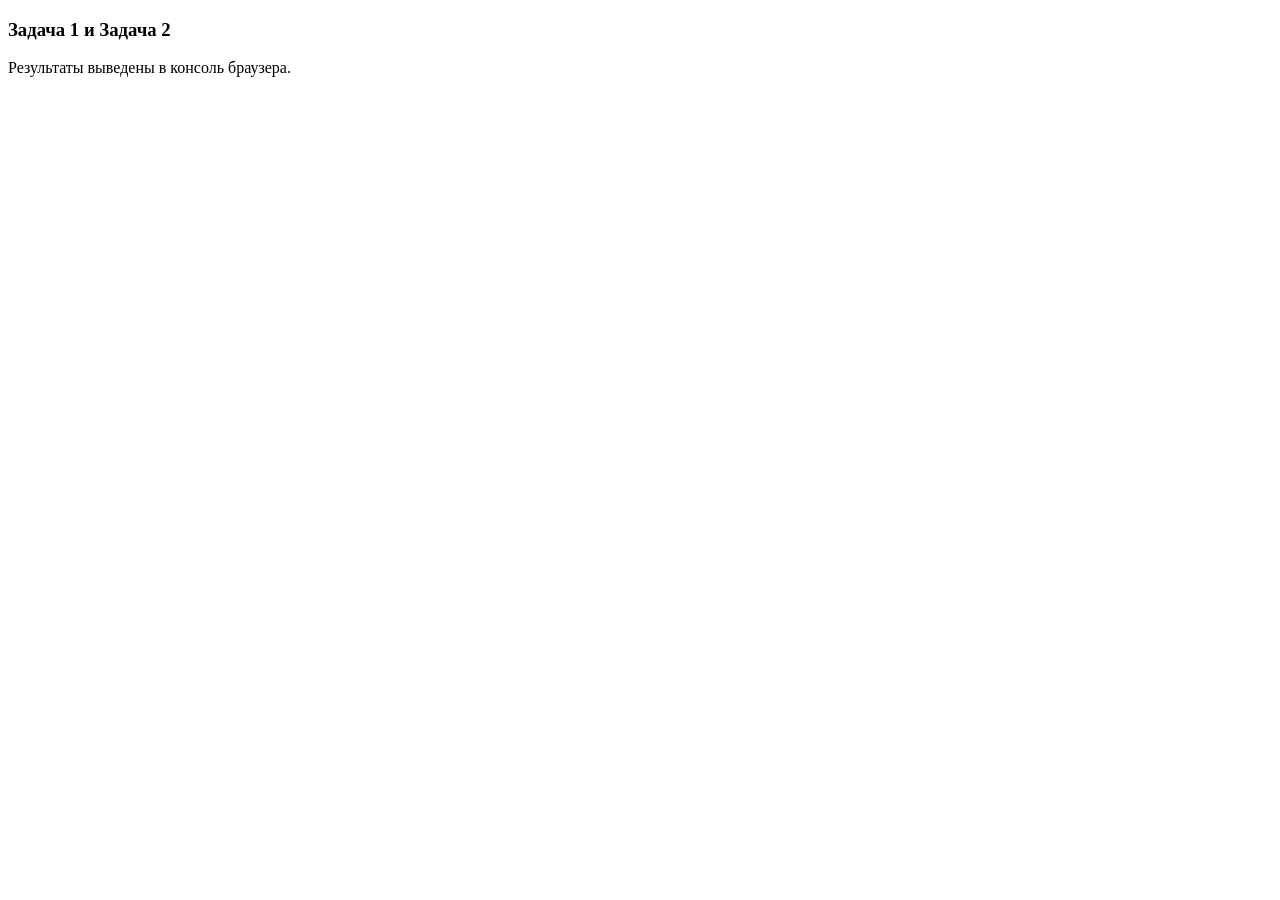
<file: G-39C/index.html>
<!DOCTYPE html>
<html>
<head>
  <meta charset="UTF-8">
  <title>Задачи</title>
</head>
<body>

  <h3>Задача 1 и Задача 2</h3>
  <p>Результаты выведены в консоль браузера.</p>

  <script src="script.js"></script>

</body>
</html>
</file>
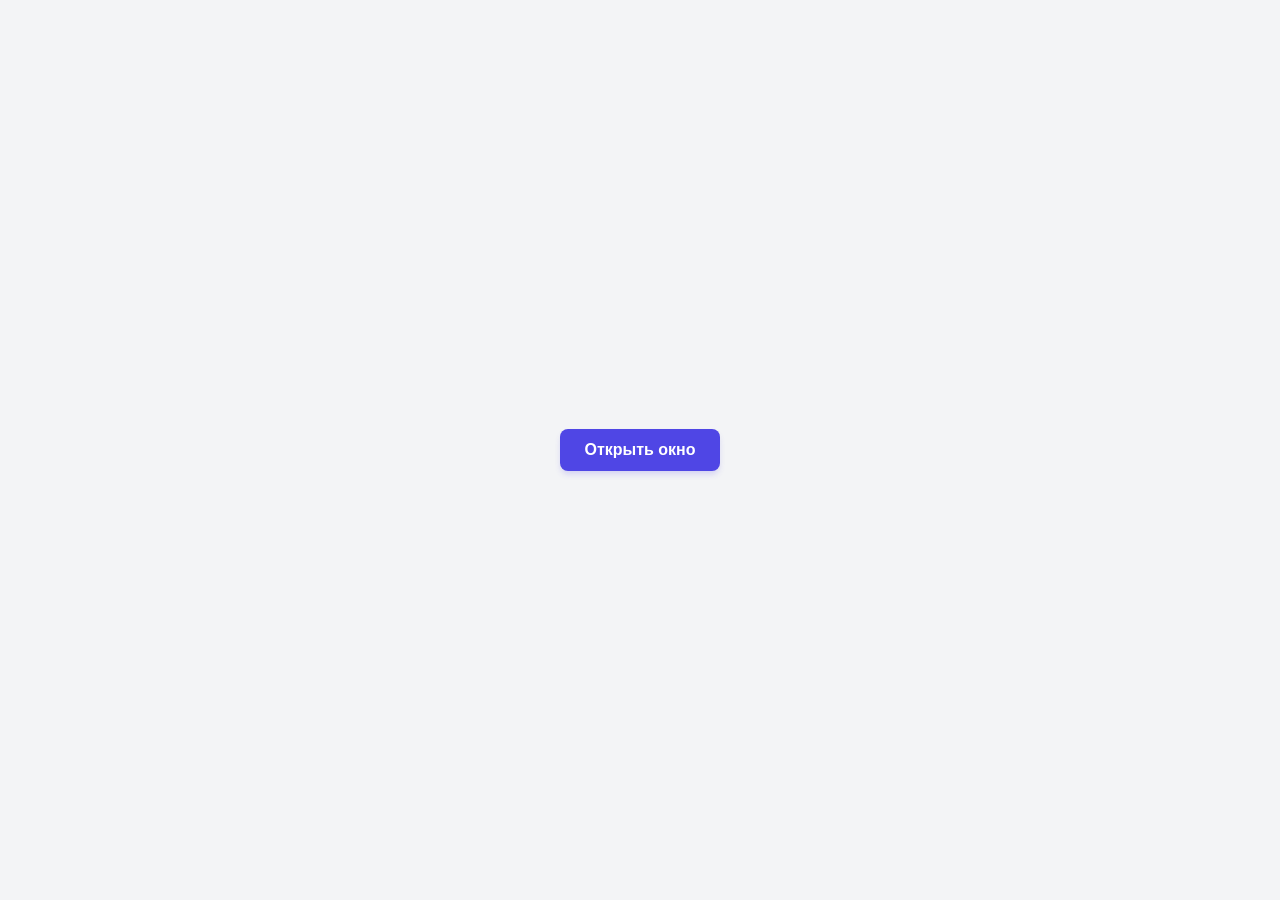
<file: апльщзп/fr.html>
<!DOCTYPE html>
<html lang="ru">
<head>
    <meta charset="UTF-8">
    <meta name="viewport" content="width=device-width, initial-scale=1.0">
    <title>ООП Модальное окно</title>
    <link rel="stylesheet" href="fr.css">
</head>
<body>

    <button id="openBtn">Открыть окно</button>

    <dialog id="myDialog" class="modal">
        <div class="modal__content">
            <h2>Успешное действие!</h2>
            <p>Это модальное окно переписано с использованием объектно-ориентированного подхода (ООП). Оно инкапсулирует логику внутри класса.</p>
            <button class="modal__close-btn">Закрыть</button>
        </div>
    </dialog>

    <script src="fr.js"></script>
</body>
</html>
</file>
<file: апльщзп/fr.css>
body {
  font-family: -apple-system, BlinkMacSystemFont, "Segoe UI", Roboto, Helvetica, Arial, sans-serif;
  background-color: #f3f4f6;
  display: flex;
  justify-content: center;
  align-items: center;
  height: 100vh;
  margin: 0;
}

#openBtn {
  background-color: #4f46e5;
  color: white;
  padding: 12px 24px;
  font-size: 1rem;
  font-weight: 600;
  border: none;
  border-radius: 8px;
  cursor: pointer;
  transition: background-color 0.2s;
  box-shadow: 0 4px 6px -1px rgba(79, 70, 229, 0.2);
}

#openBtn:hover {
  background-color: #4338ca;
}

dialog.modal {
  border: none;
  border-radius: 16px;
  padding: 0;
  max-width: 440px;
  width: 90%;
  box-shadow: 0 20px 25px -5px rgba(0, 0, 0, 0.1), 0 10px 10px -5px rgba(0, 0, 0, 0.04);
  background: white;
  
  opacity: 0;
  transform: scale(0.95);
  transition: opacity 0.2s ease, transform 0.2s ease, display 0.2s ease allow-discrete;
}

dialog.modal.is-open {
  opacity: 1;
  transform: scale(1);
}

dialog.modal::backdrop {
  background: rgba(15, 23, 42, 0.3);
  backdrop-filter: blur(4px);
  opacity: 0;
  transition: opacity 0.2s ease, display 0.2s ease allow-discrete;
}

dialog.modal.is-open::backdrop {
  opacity: 1;
}

.modal__content {
  padding: 32px;
  display: flex;
  flex-direction: column;
  gap: 16px;
}

.modal__content h2 {
  margin: 0;
  font-size: 1.5rem;
  color: #111827;
  font-weight: 700;
}

.modal__content p {
  margin: 0;
  color: #4b5563;
  line-height: 1.5;
}

.modal__close-btn {
  background-color: #f3f4f6;
  color: #374151;
  padding: 10px 20px;
  font-size: 0.95rem;
  font-weight: 500;
  border: none;
  border-radius: 6px;
  cursor: pointer;
  align-self: flex-end; 
  transition: background-color 0.2s;
}

.modal__close-btn:hover {
  background-color: #e5e7eb;
}
</file>
